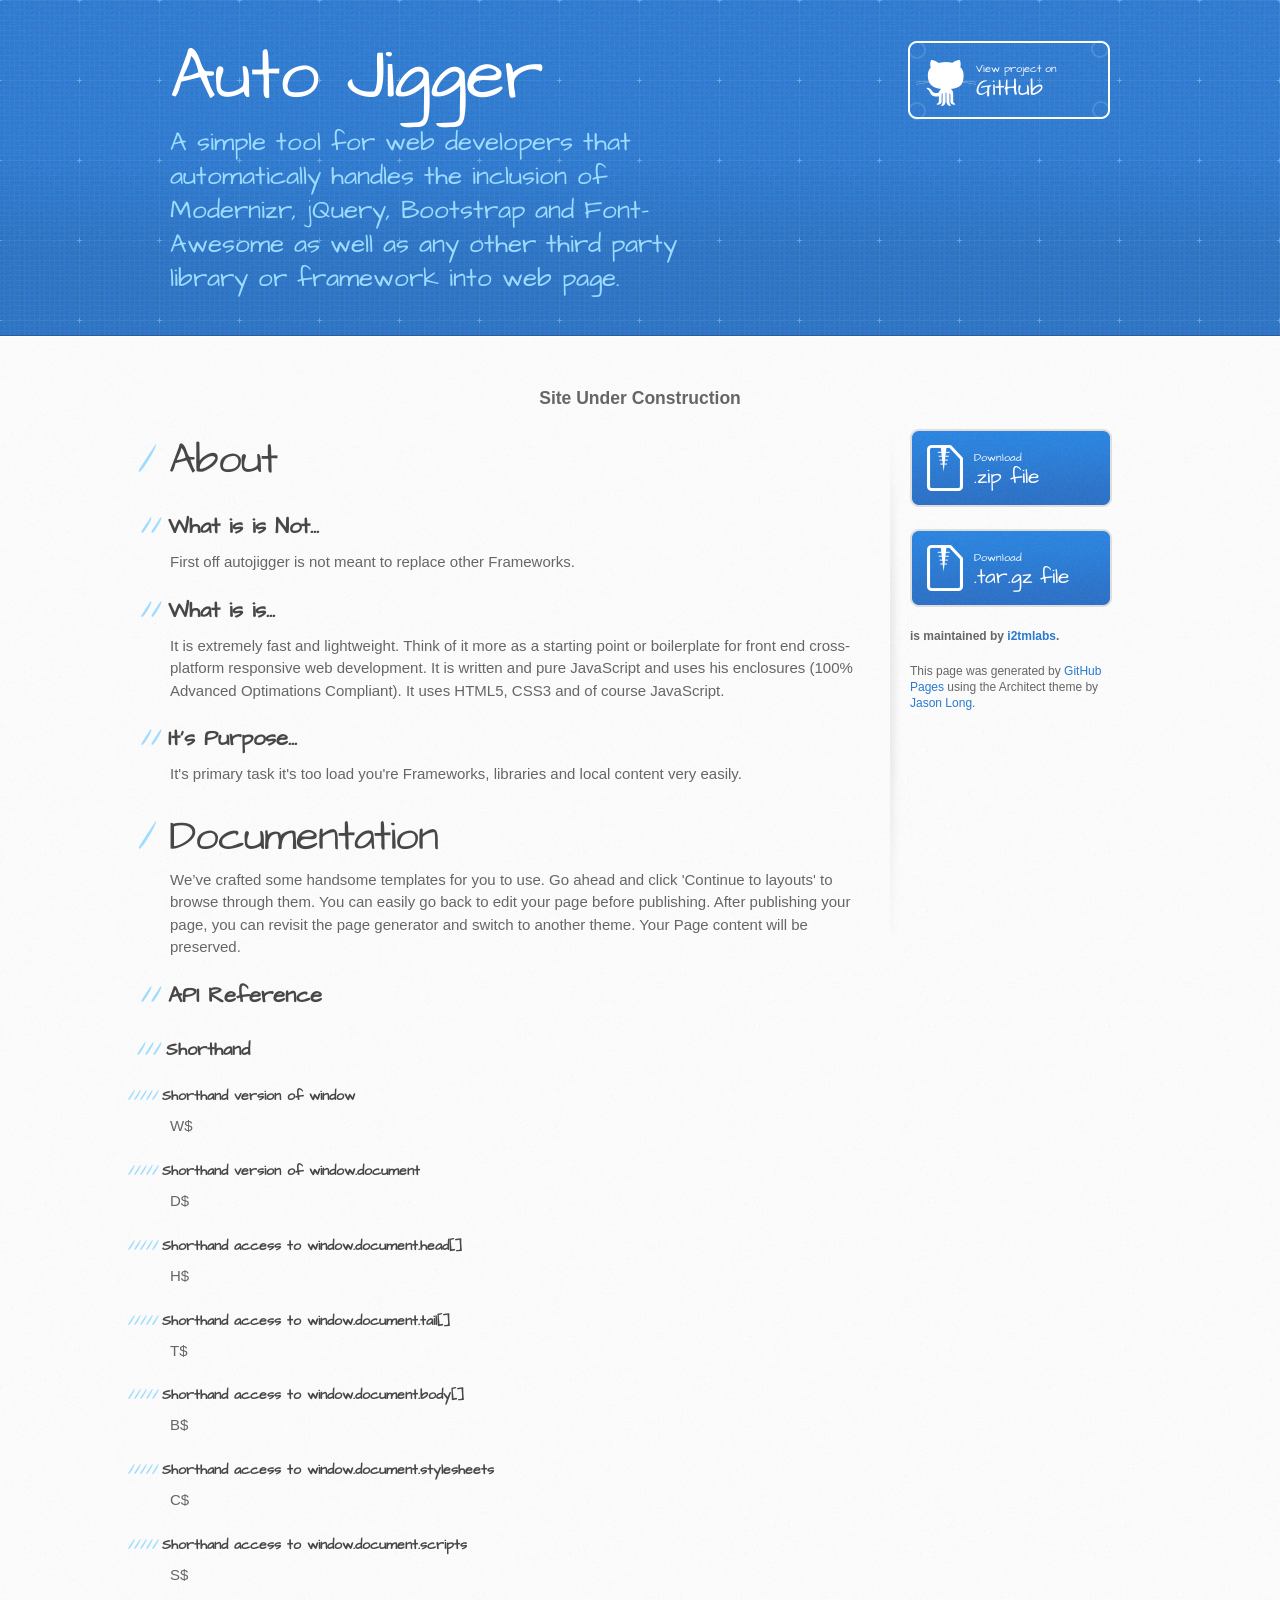
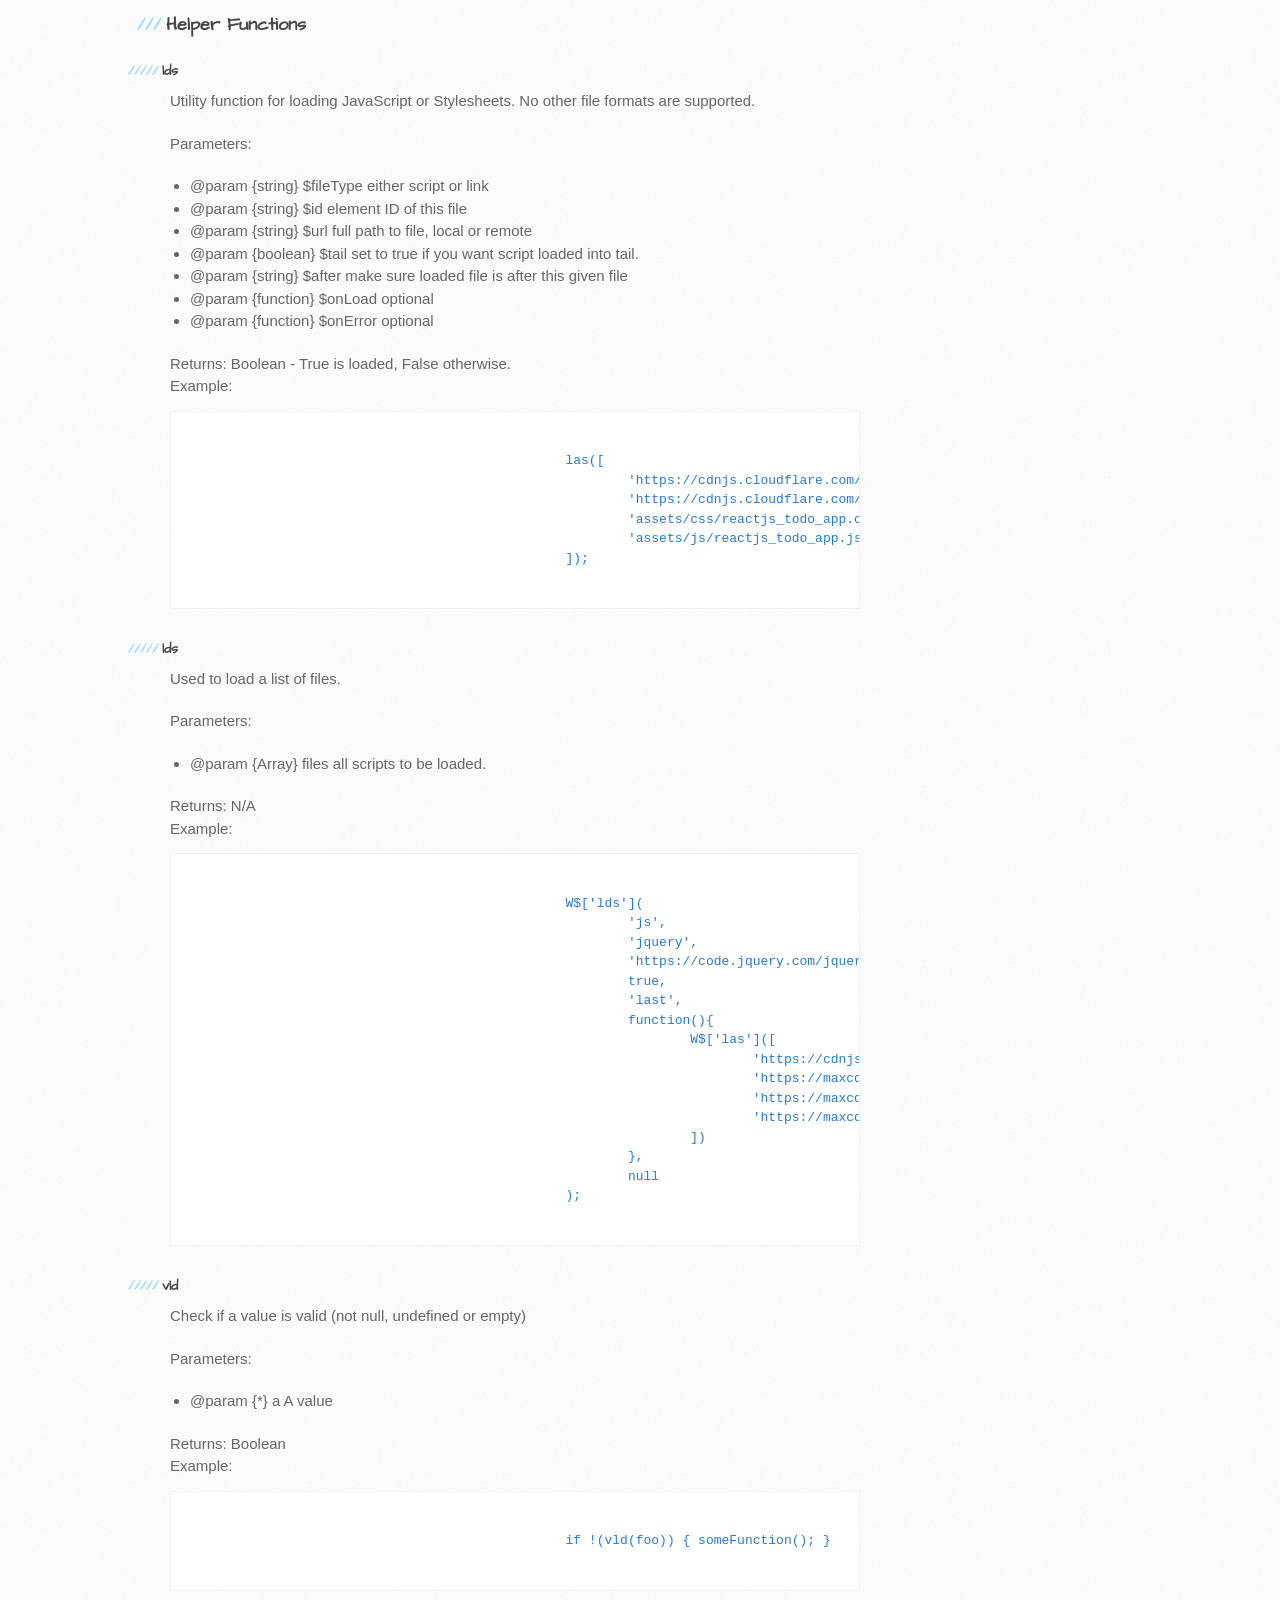
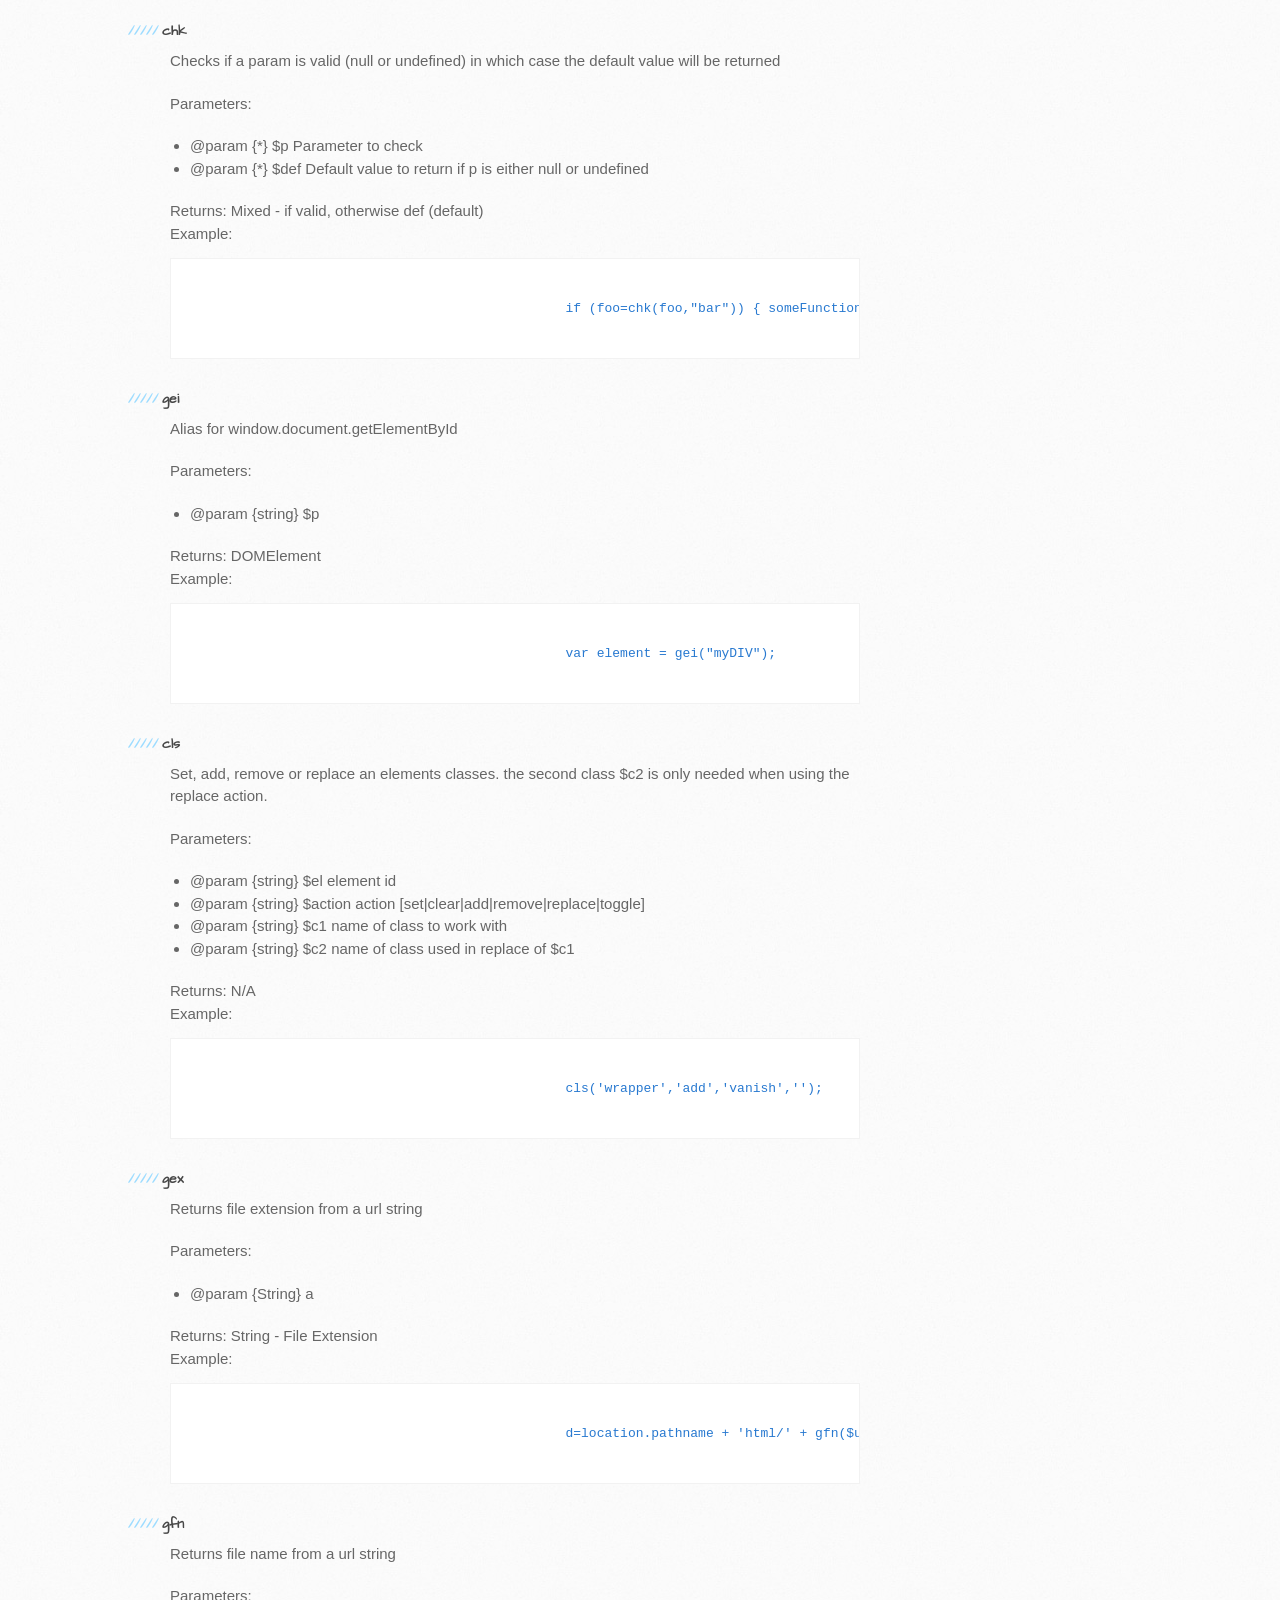
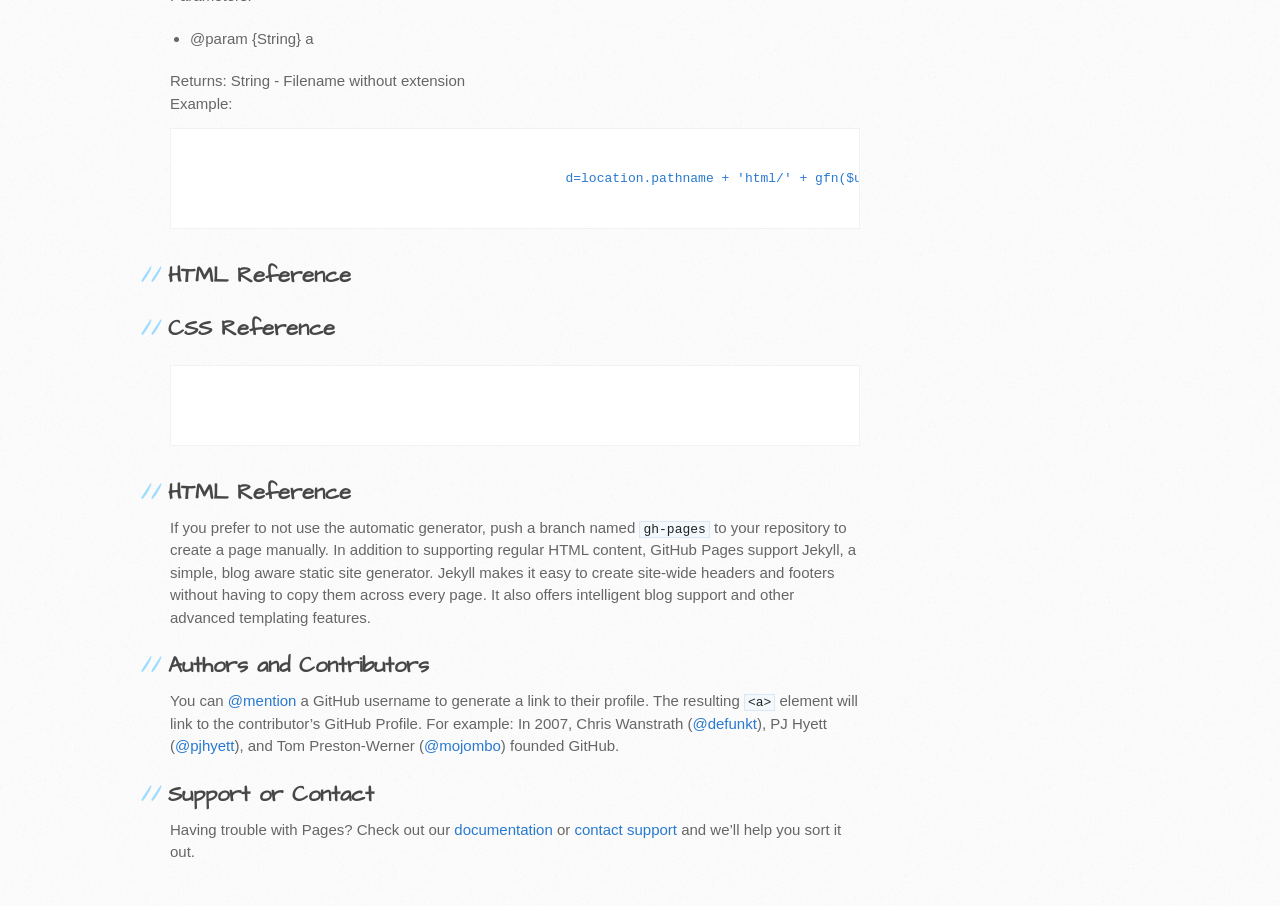
<file: index.html>
<!DOCTYPE html>
<html>
  <head>
    <meta charset='utf-8'>
    <meta http-equiv="X-UA-Compatible" content="chrome=1">
    <meta name="viewport" content="width=device-width, initial-scale=1, maximum-scale=1">
    <link href='https://fonts.googleapis.com/css?family=Architects+Daughter' rel='stylesheet' type='text/css'>
    <link rel="stylesheet" type="text/css" href="stylesheets/stylesheet.css" media="screen">
    <link rel="stylesheet" type="text/css" href="stylesheets/github-light.css" media="screen">
    <link rel="stylesheet" type="text/css" href="stylesheets/print.css" media="print">

    <!--[if lt IE 9]>
    <script src="//html5shiv.googlecode.com/svn/trunk/html5.js"></script>
    <![endif]-->

    <title>Auto Jigger by i2tmlabs</title>
	<script>
	  (function(i,s,o,g,r,a,m){i['GoogleAnalyticsObject']=r;i[r]=i[r]||function(){
	  (i[r].q=i[r].q||[]).push(arguments)},i[r].l=1*new Date();a=s.createElement(o),
	  m=s.getElementsByTagName(o)[0];a.async=1;a.src=g;m.parentNode.insertBefore(a,m)
	  })(window,document,'script','https://www.google-analytics.com/analytics.js','ga');

	  ga('create', 'UA-35732532-11', 'auto');
	  ga('send', 'pageview');

	</script>	
  </head>

  <body>
    <header>
      <div class="inner">
        <h1>Auto Jigger</h1>
        <h2>A simple tool for web developers that automatically handles the inclusion of Modernizr, jQuery, Bootstrap and Font-Awesome as well as any other third party library or framework into web page.</h2>
        <a href="https://github.com/i2tmlabs/auto-jigger" class="button"><small>View project on</small> GitHub</a>
      </div>
    </header>

    <div id="content-wrapper">
		<h3 style="text-align:center">Site Under Construction</h3>
		<div class="inner clearfix">
			<section id="main-content">
				<h1><a id="section_about" class="anchor" href="#section_about" aria-hidden="true"><span aria-hidden="true" class="octicon octicon-link"></span></a>About</h1>
				
				<h2>What is is Not...</h2>
				<p>First off autojigger is not meant to replace other Frameworks.</p>
				
				<h2>What is is...</h2>
				<p>It is extremely fast and lightweight. Think of it more as a starting point or boilerplate for front end cross-platform responsive web development. It is written and pure JavaScript and uses his enclosures (100% Advanced Optimations Compliant). It uses HTML5, CSS3 and of course JavaScript.</p>

				<h2>It's Purpose...</h2>
				<p>It's primary task it's too load you're Frameworks, libraries and local content very easily.</p>
				
				<h1><a id="designer-templates" class="anchor" href="#designer-templates" aria-hidden="true"><span aria-hidden="true" class="octicon octicon-link"></span></a>Documentation</h1>
				<p>We’ve crafted some handsome templates for you to use. Go ahead and click 'Continue to layouts' to browse through them. You can easily go back to edit your page before publishing. After publishing your page, you can revisit the page generator and switch to another theme. Your Page content will be preserved.</p>

				<h2>API Reference</h2>
				
				<h3>Shorthand</h3>
					<h5>Shorthand version of window</h5>
					<p>W$</p>

					<h5>Shorthand version of window.document</h5>
					<p>D$</p>

					<h5>Shorthand access to window.document.head[]</h5>
					<p>H$</p>

					<h5>Shorthand access to window.document.tail[]</h5>
					<p>T$</p>

					<h5>Shorthand access to window.document.body[]</h5>
					<p>B$</p>

					<h5>Shorthand access to window.document.stylesheets</h5>
					<p>C$</p>

					<h5>Shorthand access to window.document.scripts</h5>
					<p>S$</p>

				<h3>Helper Functions</h3>

					<h5>lds</h5>
					<p>Utility function for loading JavaScript or Stylesheets. No other file formats are supported.</p>
					<p> Parameters:
						<ul>
						 <li>@param {string} $fileType 	either script or link</li>
						 <li>@param {string} $id 			element ID of this file</li>
						 <li>@param {string} $url 		full path to file, local or remote</li>
						 <li>@param {boolean} $tail		set to true if you want script loaded into tail.</li>
						 <li>@param {string} $after 		make sure loaded file is after this given file</li>
						 <li>@param {function} $onLoad 	optional</li>
						 <li>@param {function} $onError 	optional</li>
						</ul>
						Returns: Boolean - True is loaded, False otherwise.<br />
						Example:<br />
						<pre><code>
						las([
							'https://cdnjs.cloudflare.com/ajax/libs/react/15.3.1/react.js',
							'https://cdnjs.cloudflare.com/ajax/libs/react/15.3.1/react-dom.js',
							'assets/css/reactjs_todo_app.css',
							'assets/js/reactjs_todo_app.js'
						]);
						</code></pre>
					</p>

					<h5>lds</h5>
					<p>Used to load a list of files.</p>
					<p> Parameters:
						<ul>
						 <li>@param {Array} files	all scripts to be loaded.</li>
						</ul>
						Returns: N/A<br />
						Example:<br />
						<pre><code>
						W$['lds'](
							'js', 
							'jquery', 
							'https://code.jquery.com/jquery-2.2.4.min.js', 
							true, 
							'last', 
							function(){
								W$['las']([
									'https://cdnjs.cloudflare.com/ajax/libs/modernizr/2.8.3/modernizr.min.js',
									'https://maxcdn.bootstrapcdn.com/bootstrap/3.3.6/css/bootstrap.min.css',
									'https://maxcdn.bootstrapcdn.com/font-awesome/4.6.3/css/font-awesome.min.css',
									'https://maxcdn.bootstrapcdn.com/bootstrap/3.3.6/js/bootstrap.min.js'
								])
							}, 
							null
						);		
						</code></pre>	
					</p>

					<h5>vld</h5>
					<p>Check if a value is valid (not null, undefined or empty)</p>
					<p> Parameters:
						<ul>
						 <li>@param {*}	a 	A value</li>
						</ul>
						Returns: Boolean<br />
						Example:<br />
						<pre><code>
						if !(vld(foo)) { someFunction(); }
						</code></pre>
					</p>

					<h5>chk</h5>
					<p>Checks if a param is valid (null or undefined) in which case the default value will be returned</p>
					<p> Parameters:
						<ul>
						 <li>@param 	{*} 	$p			Parameter to check</li>
						 <li>@param 	{*} 	$def		Default value to return if p is either null or undefined</li>
						</ul>
						Returns: Mixed - if valid, otherwise def (default)<br />
						Example:<br />
						<pre><code>
						if (foo=chk(foo,"bar")) { someFunction(); }
						</code></pre>
					</p>

					<h5>gei</h5>
					<p>Alias for window.document.getElementById</p>
					<p> Parameters:
						<ul>
						 <li>@param {string} $p</li>
						</ul>
						Returns: DOMElement<br />
						Example:<br />
						<pre><code>
						var element = gei("myDIV");
						</code></pre>
					</p>

					<h5>cls</h5>
					<p>Set, add, remove or replace an elements classes. the second class $c2 is only needed when using the replace action.</p>
					<p> Parameters:
						<ul>
						 <li>@param {string} $el  	element id</li>
						 <li>@param {string} $action	action [set|clear|add|remove|replace|toggle]</li>
						 <li>@param {string} $c1		name of class to work with</li>
						 <li>@param {string} $c2 		name of class used in replace of $c1</li>
						</ul>
						Returns: N/A<br />
						Example:<br />
						<pre><code>
						cls('wrapper','add','vanish','');
						</code></pre>
					</p>

					<h5>gex</h5>
					<p>Returns file extension from a url string</p>
					<p> Parameters:
						<ul>
						 <li>@param {String}	a</li>
						</ul>
						Returns: String - File Extension<br />
						Example:<br />
						<pre><code>
						d=location.pathname + 'html/' + gfn($url) + '.inc' + gex($url);
						</code></pre>
					</p>

					<h5>gfn</h5>
					<p>Returns file name from a url string</p>
					<p> Parameters:
						<ul>
						 <li>@param {String}	a</li>
						</ul>
						Returns: String - Filename without extension<br />
						Example:<br />
						<pre><code>
						d=location.pathname + 'html/' + gfn($url) + '.inc' + gex($url);
						</code></pre>
					</p>


				<h2><a id="section_css_reference" class="anchor" href="#section_css_reference" aria-hidden="true"><span aria-hidden="true" class="octicon octicon-link"></span></a>HTML Reference</h2>
				<p></p>
					
				<h2><a id="section_html_reference" class="anchor" href="#section_html_reference" aria-hidden="true"><span aria-hidden="true" class="octicon octicon-link"></span></a>CSS Reference</h2>
				<p></p>
				<pre><code>
				</code></pre>

				<h2><a id="creating-pages-manually" class="anchor" href="#creating-pages-manually" aria-hidden="true"><span aria-hidden="true" class="octicon octicon-link"></span></a>HTML Reference</h2>
				<p>If you prefer to not use the automatic generator, push a branch named <code>gh-pages</code> to your repository to create a page manually. In addition to supporting regular HTML content, GitHub Pages support Jekyll, a simple, blog aware static site generator. Jekyll makes it easy to create site-wide headers and footers without having to copy them across every page. It also offers intelligent blog support and other advanced templating features.</p>

				<h2><a id="authors-and-contributors" class="anchor" href="#authors-and-contributors" aria-hidden="true"><span aria-hidden="true" class="octicon octicon-link"></span></a>Authors and Contributors</h2>
				<p>You can <a href="https://help.github.com/articles/basic-writing-and-formatting-syntax/#mentioning-users-and-teams" class="user-mention">@mention</a> a GitHub username to generate a link to their profile. The resulting <code>&lt;a&gt;</code> element will link to the contributor’s GitHub Profile. For example: In 2007, Chris Wanstrath (<a href="https://github.com/defunkt" class="user-mention">@defunkt</a>), PJ Hyett (<a href="https://github.com/pjhyett" class="user-mention">@pjhyett</a>), and Tom Preston-Werner (<a href="https://github.com/mojombo" class="user-mention">@mojombo</a>) founded GitHub.</p>

				<h2><a id="support-or-contact" class="anchor" href="#support-or-contact" aria-hidden="true"><span aria-hidden="true" class="octicon octicon-link"></span></a>Support or Contact</h2>
				<p>Having trouble with Pages? Check out our <a href="https://help.github.com/pages">documentation</a> or <a href="https://github.com/contact">contact support</a> and we’ll help you sort it out.</p>
        </section>

        <aside id="sidebar">
          <a href="https://github.com/i2tmlabs/auto-jigger/zipball/master" class="button">
            <small>Download</small>
            .zip file
          </a>
          <a href="https://github.com/i2tmlabs/auto-jigger/tarball/master" class="button">
            <small>Download</small>
            .tar.gz file
          </a>

          <p class="repo-owner"><a href="https://github.com/i2tmlabs/auto-jigger"></a> is maintained by <a href="https://github.com/i2tmlabs">i2tmlabs</a>.</p>
		  
		<script async src="//pagead2.googlesyndication.com/pagead/js/adsbygoogle.js"></script>
		<!-- Github Responsive -->
		<ins class="adsbygoogle"
			 style="display:block"
			 data-ad-client="ca-pub-7431399643348196"
			 data-ad-slot="3913170468"
			 data-ad-format="auto"></ins>
		<script>
		(adsbygoogle = window.adsbygoogle || []).push({});
		</script>
		  
          <p>This page was generated by <a href="https://pages.github.com">GitHub Pages</a> using the Architect theme by <a href="https://twitter.com/jasonlong">Jason Long</a>.</p>
        </aside>
      </div>
    </div>

  
  </body>
</html>
</file>
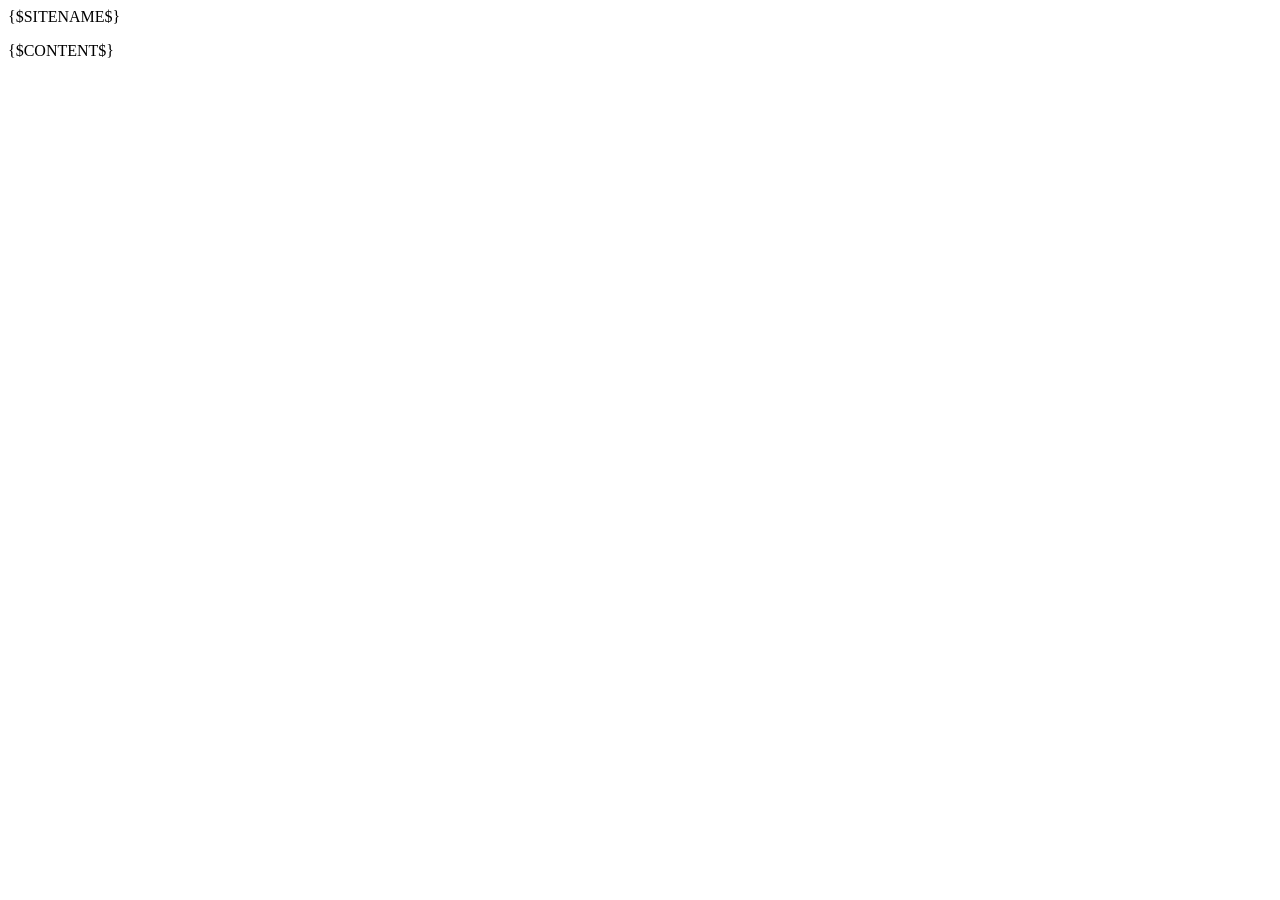
<file: src/html/autojigger.html>
<!-- AUTO JIGGER - BEGIN DOC -->
<html lang=en class="dpiScale" ng-app="ajApp">

<head>
	<meta charset="utf-8">
	<title>{$TITLE$}</title>
	<link rel="icon" type="image/png" sizes="32x32" href="https://www.nlaak.com/assets/images/icon.png?v=1">
	<meta name="apple-mobile-web-app-capable" content="yes">
	<!-- HTML5 shim and Respond.js IE8 support of HTML5 elements and media queries -->
	<!--[if lt IE 9]>
      <script src="https://oss.maxcdn.com/libs/html5shiv/3.7.0/html5shiv.js"></script>
      <script src="https://oss.maxcdn.com/libs/respond.js/1.3.0/respond.min.js"></script> 
    <![endif]-->
	<meta name="viewport" content="width=device-width, initial-scale=1.0, minimum-scale=1.0">
	<meta name="apple-touch-fullscreen" content="yes">
	<meta name="HandheldFriendly" content="true" />
	<meta name="MobileOptimized" content="320" />
	<style type="text/css" id="auto-jigger-css">{$AJCSS$}</style>
</head>

<body class="layout-default">
	<div id="logo" class="centered appear">
		<p>{$SITENAME$}</p>
		<div id="loader" class="loader"></div>
	</div>
	<div id="wrapper" class="vanish">
		<!-- AUTO JIGGER - END DOC -->

		<!-- Start Page Content -->
		<div class="container">
			{$CONTENT$}	
		</div>
		<!-- End Page Content -->


		<!-- AUTO JIGGER - END DOC -->
		<!--[This is a hidden DIV with all JavaScript before closing body tag]-->
		<div id="tail" class="vanish">
			<script type="application/javascript" id="auto-jigger-js">{$AJJS$}</script>
		</div>
</body>

</html>
</file>
<file: stylesheets/github-light.css>
/*
The MIT License (MIT)

Copyright (c) 2015 GitHub, Inc.

Permission is hereby granted, free of charge, to any person obtaining a copy
of this software and associated documentation files (the "Software"), to deal
in the Software without restriction, including without limitation the rights
to use, copy, modify, merge, publish, distribute, sublicense, and/or sell
copies of the Software, and to permit persons to whom the Software is
furnished to do so, subject to the following conditions:

The above copyright notice and this permission notice shall be included in all
copies or substantial portions of the Software.

THE SOFTWARE IS PROVIDED "AS IS", WITHOUT WARRANTY OF ANY KIND, EXPRESS OR
IMPLIED, INCLUDING BUT NOT LIMITED TO THE WARRANTIES OF MERCHANTABILITY,
FITNESS FOR A PARTICULAR PURPOSE AND NONINFRINGEMENT. IN NO EVENT SHALL THE
AUTHORS OR COPYRIGHT HOLDERS BE LIABLE FOR ANY CLAIM, DAMAGES OR OTHER
LIABILITY, WHETHER IN AN ACTION OF CONTRACT, TORT OR OTHERWISE, ARISING FROM,
OUT OF OR IN CONNECTION WITH THE SOFTWARE OR THE USE OR OTHER DEALINGS IN THE
SOFTWARE.

*/

.pl-c /* comment */ {
  color: #969896;
}

.pl-c1      /* constant, markup.raw, meta.diff.header, meta.module-reference, meta.property-name, support, support.constant, support.variable, variable.other.constant */,
.pl-s .pl-v /* string variable */ {
  color: #0086b3;
}

.pl-e  /* entity */,
.pl-en /* entity.name */ {
  color: #795da3;
}

.pl-s .pl-s1 /* string source */,
.pl-smi      /* storage.modifier.import, storage.modifier.package, storage.type.java, variable.other, variable.parameter.function */ {
  color: #333;
}

.pl-ent /* entity.name.tag */ {
  color: #63a35c;
}

.pl-k /* keyword, storage, storage.type */ {
  color: #a71d5d;
}

.pl-pds              /* punctuation.definition.string, string.regexp.character-class */,
.pl-s                /* string */,
.pl-s .pl-pse .pl-s1 /* string punctuation.section.embedded source */,
.pl-sr               /* string.regexp */,
.pl-sr .pl-cce       /* string.regexp constant.character.escape */,
.pl-sr .pl-sra       /* string.regexp string.regexp.arbitrary-repitition */,
.pl-sr .pl-sre       /* string.regexp source.ruby.embedded */ {
  color: #183691;
}

.pl-v /* variable */ {
  color: #ed6a43;
}

.pl-id /* invalid.deprecated */ {
  color: #b52a1d;
}

.pl-ii /* invalid.illegal */ {
  background-color: #b52a1d;
  color: #f8f8f8;
}

.pl-sr .pl-cce /* string.regexp constant.character.escape */ {
  color: #63a35c;
  font-weight: bold;
}

.pl-ml /* markup.list */ {
  color: #693a17;
}

.pl-mh        /* markup.heading */,
.pl-mh .pl-en /* markup.heading entity.name */,
.pl-ms        /* meta.separator */ {
  color: #1d3e81;
  font-weight: bold;
}

.pl-mq /* markup.quote */ {
  color: #008080;
}

.pl-mi /* markup.italic */ {
  color: #333;
  font-style: italic;
}

.pl-mb /* markup.bold */ {
  color: #333;
  font-weight: bold;
}

.pl-md /* markup.deleted, meta.diff.header.from-file */ {
  background-color: #ffecec;
  color: #bd2c00;
}

.pl-mi1 /* markup.inserted, meta.diff.header.to-file */ {
  background-color: #eaffea;
  color: #55a532;
}

.pl-mdr /* meta.diff.range */ {
  color: #795da3;
  font-weight: bold;
}

.pl-mo /* meta.output */ {
  color: #1d3e81;
}
</file>
<file: stylesheets/print.css>
html, body, div, span, applet, object, iframe,
h1, h2, h3, h4, h5, h6, p, blockquote, pre,
a, abbr, acronym, address, big, cite, code,
del, dfn, em, img, ins, kbd, q, s, samp,
small, strike, strong, sub, sup, tt, var,
b, u, i, center,
dl, dt, dd, ol, ul, li,
fieldset, form, label, legend,
table, caption, tbody, tfoot, thead, tr, th, td,
article, aside, canvas, details, embed,
figure, figcaption, footer, header, hgroup,
menu, nav, output, ruby, section, summary,
time, mark, audio, video {
  padding: 0;
  margin: 0;
  font: inherit;
  font-size: 100%;
  vertical-align: baseline;
  border: 0;
}
/* HTML5 display-role reset for older browsers */
article, aside, details, figcaption, figure,
footer, header, hgroup, menu, nav, section {
  display: block;
}
body {
  line-height: 1;
}
ol, ul {
  list-style: none;
}
blockquote, q {
  quotes: none;
}
blockquote:before, blockquote:after,
q:before, q:after {
  content: '';
  content: none;
}
table {
  border-spacing: 0;
  border-collapse: collapse;
}
body {
  font-family: 'Helvetica Neue', Helvetica, Arial, serif;
  font-size: 13px;
  line-height: 1.5;
  color: #000;
}

a {
  font-weight: bold;
  color: #d5000d;
}

header {
  padding-top: 35px;
  padding-bottom: 10px;
}

header h1 {
  font-size: 48px;
  font-weight: bold;
  line-height: 1.2;
  color: #303030;
  letter-spacing: -1px;
}

header h2 {
  font-size: 24px;
  font-weight: normal;
  line-height: 1.3;
  color: #aaa;
  letter-spacing: -1px;
}
#downloads {
  display: none;
}
#main_content {
  padding-top: 20px;
}

code, pre {
  margin-bottom: 30px;
  font-family: Monaco, "Bitstream Vera Sans Mono", "Lucida Console", Terminal;
  font-size: 12px;
  color: #222;
}

code {
  padding: 0 3px;
}

pre {
  padding: 20px;
  overflow: auto;
  border: solid 1px #ddd;
}
pre code {
  padding: 0;
}

ul, ol, dl {
  margin-bottom: 20px;
}


/* COMMON STYLES */

table {
  width: 100%;
  border: 1px solid #ebebeb;
}

th {
  font-weight: 500;
}

td {
  font-weight: 300;
  text-align: center;
  border: 1px solid #ebebeb;
}

form {
  padding: 20px;
  background: #f2f2f2;

}


/* GENERAL ELEMENT TYPE STYLES */

h1 {
  font-size: 2.8em;
}

h2 {
  margin-bottom: 8px;
  font-size: 22px;
  font-weight: bold;
  color: #303030;
}

h3 {
  margin-bottom: 8px;
  font-size: 18px;
  font-weight: bold;
  color: #d5000d;
}

h4 {
  font-size: 16px;
  font-weight: bold;
  color: #303030;
}

h5 {
  font-size: 1em;
  color: #303030;
}

h6 {
  font-size: .8em;
  color: #303030;
}

p {
  margin-bottom: 20px;
  font-weight: 300;
}

a {
  text-decoration: none;
}

p a {
  font-weight: 400;
}

blockquote {
  padding: 0 0 0 30px;
  margin-bottom: 20px;
  font-size: 1.6em;
  border-left: 10px solid #e9e9e9;
}

ul li {
  padding-left: 20px;
  list-style-position: inside;
  list-style: disc;
}

ol li {
  padding-left: 3px;
  list-style-position: inside;
  list-style: decimal;
}

dl dd {
  font-style: italic;
  font-weight: 100;
}

footer {
  padding-top: 20px;
  padding-bottom: 30px;
  margin-top: 40px;
  font-size: 13px;
  color: #aaa;
}

footer a {
  color: #666;
}

/* MISC */
.clearfix:after {
  display: block;
  height: 0;
  clear: both;
  visibility: hidden;
  content: '.';
}

.clearfix {display: inline-block;}
* html .clearfix {height: 1%;}
.clearfix {display: block;}
</file>
<file: stylesheets/stylesheet.css>
/*! normalize.css v3.0.2 | MIT License | git.io/normalize */

/**
 * 1. Set default font family to sans-serif.
 * 2. Prevent iOS text size adjust after orientation change, without disabling
 *    user zoom.
 */

html {
  font-family: sans-serif; /* 1 */
  -webkit-text-size-adjust: 100%; /* 2 */
  -ms-text-size-adjust: 100%; /* 2 */
}

/**
 * Remove default margin.
 */

body {
  margin: 0;
}

/* HTML5 display definitions
   ========================================================================== */

/**
 * Correct `block` display not defined for any HTML5 element in IE 8/9.
 * Correct `block` display not defined for `details` or `summary` in IE 10/11
 * and Firefox.
 * Correct `block` display not defined for `main` in IE 11.
 */

article,
aside,
details,
figcaption,
figure,
footer,
header,
hgroup,
main,
menu,
nav,
section,
summary {
  display: block;
}

/**
 * 1. Correct `inline-block` display not defined in IE 8/9.
 * 2. Normalize vertical alignment of `progress` in Chrome, Firefox, and Opera.
 */

audio,
canvas,
progress,
video {
  display: inline-block; /* 1 */
  vertical-align: baseline; /* 2 */
}

/**
 * Prevent modern browsers from displaying `audio` without controls.
 * Remove excess height in iOS 5 devices.
 */

audio:not([controls]) {
  display: none;
  height: 0;
}

/**
 * Address `[hidden]` styling not present in IE 8/9/10.
 * Hide the `template` element in IE 8/9/11, Safari, and Firefox < 22.
 */

[hidden],
template {
  display: none;
}

/* Links
   ========================================================================== */

/**
 * Remove the gray background color from active links in IE 10.
 */

a {
  background-color: transparent;
}

/**
 * Improve readability when focused and also mouse hovered in all browsers.
 */

a:active,
a:hover {
  outline: 0;
}

/* Text-level semantics
   ========================================================================== */

/**
 * Address styling not present in IE 8/9/10/11, Safari, and Chrome.
 */

abbr[title] {
  border-bottom: 1px dotted;
}

/**
 * Address style set to `bolder` in Firefox 4+, Safari, and Chrome.
 */

b,
strong {
  font-weight: bold;
}

/**
 * Address styling not present in Safari and Chrome.
 */

dfn {
  font-style: italic;
}

/**
 * Address variable `h1` font-size and margin within `section` and `article`
 * contexts in Firefox 4+, Safari, and Chrome.
 */

h1 {
  margin: 0.67em 0;
  font-size: 2em;
}

/**
 * Address styling not present in IE 8/9.
 */

mark {
  color: #000;
  background: #ff0;
}

/**
 * Address inconsistent and variable font size in all browsers.
 */

small {
  font-size: 80%;
}

/**
 * Prevent `sub` and `sup` affecting `line-height` in all browsers.
 */

sub,
sup {
  position: relative;
  font-size: 75%;
  line-height: 0;
  vertical-align: baseline;
}

sup {
  top: -0.5em;
}

sub {
  bottom: -0.25em;
}

/* Embedded content
   ========================================================================== */

/**
 * Remove border when inside `a` element in IE 8/9/10.
 */

img {
  border: 0;
}

/**
 * Correct overflow not hidden in IE 9/10/11.
 */

svg:not(:root) {
  overflow: hidden;
}

/* Grouping content
   ========================================================================== */

/**
 * Address margin not present in IE 8/9 and Safari.
 */

figure {
  margin: 1em 40px;
}

/**
 * Address differences between Firefox and other browsers.
 */

hr {
  height: 0;
  -moz-box-sizing: content-box;
  box-sizing: content-box;
}

/**
 * Contain overflow in all browsers.
 */

pre {
  overflow: auto;
}

/**
 * Address odd `em`-unit font size rendering in all browsers.
 */

code,
kbd,
pre,
samp {
  font-family: monospace, monospace;
  font-size: 1em;
}

/* Forms
   ========================================================================== */

/**
 * Known limitation: by default, Chrome and Safari on OS X allow very limited
 * styling of `select`, unless a `border` property is set.
 */

/**
 * 1. Correct color not being inherited.
 *    Known issue: affects color of disabled elements.
 * 2. Correct font properties not being inherited.
 * 3. Address margins set differently in Firefox 4+, Safari, and Chrome.
 */

button,
input,
optgroup,
select,
textarea {
  margin: 0; /* 3 */
  font: inherit; /* 2 */
  color: inherit; /* 1 */
}

/**
 * Address `overflow` set to `hidden` in IE 8/9/10/11.
 */

button {
  overflow: visible;
}

/**
 * Address inconsistent `text-transform` inheritance for `button` and `select`.
 * All other form control elements do not inherit `text-transform` values.
 * Correct `button` style inheritance in Firefox, IE 8/9/10/11, and Opera.
 * Correct `select` style inheritance in Firefox.
 */

button,
select {
  text-transform: none;
}

/**
 * 1. Avoid the WebKit bug in Android 4.0.* where (2) destroys native `audio`
 *    and `video` controls.
 * 2. Correct inability to style clickable `input` types in iOS.
 * 3. Improve usability and consistency of cursor style between image-type
 *    `input` and others.
 */

button,
html input[type="button"], /* 1 */
input[type="reset"],
input[type="submit"] {
  -webkit-appearance: button; /* 2 */
  cursor: pointer; /* 3 */
}

/**
 * Re-set default cursor for disabled elements.
 */

button[disabled],
html input[disabled] {
  cursor: default;
}

/**
 * Remove inner padding and border in Firefox 4+.
 */

button::-moz-focus-inner,
input::-moz-focus-inner {
  padding: 0;
  border: 0;
}

/**
 * Address Firefox 4+ setting `line-height` on `input` using `!important` in
 * the UA stylesheet.
 */

input {
  line-height: normal;
}

/**
 * It's recommended that you don't attempt to style these elements.
 * Firefox's implementation doesn't respect box-sizing, padding, or width.
 *
 * 1. Address box sizing set to `content-box` in IE 8/9/10.
 * 2. Remove excess padding in IE 8/9/10.
 */

input[type="checkbox"],
input[type="radio"] {
  box-sizing: border-box; /* 1 */
  padding: 0; /* 2 */
}

/**
 * Fix the cursor style for Chrome's increment/decrement buttons. For certain
 * `font-size` values of the `input`, it causes the cursor style of the
 * decrement button to change from `default` to `text`.
 */

input[type="number"]::-webkit-inner-spin-button,
input[type="number"]::-webkit-outer-spin-button {
  height: auto;
}

/**
 * 1. Address `appearance` set to `searchfield` in Safari and Chrome.
 * 2. Address `box-sizing` set to `border-box` in Safari and Chrome
 *    (include `-moz` to future-proof).
 */

input[type="search"] {
  -webkit-box-sizing: content-box; /* 2 */
  -moz-box-sizing: content-box;
  box-sizing: content-box;
  -webkit-appearance: textfield; /* 1 */
}

/**
 * Remove inner padding and search cancel button in Safari and Chrome on OS X.
 * Safari (but not Chrome) clips the cancel button when the search input has
 * padding (and `textfield` appearance).
 */

input[type="search"]::-webkit-search-cancel-button,
input[type="search"]::-webkit-search-decoration {
  -webkit-appearance: none;
}

/**
 * Define consistent border, margin, and padding.
 */

fieldset {
  padding: 0.35em 0.625em 0.75em;
  margin: 0 2px;
  border: 1px solid #c0c0c0;
}

/**
 * 1. Correct `color` not being inherited in IE 8/9/10/11.
 * 2. Remove padding so people aren't caught out if they zero out fieldsets.
 */

legend {
  padding: 0; /* 2 */
  border: 0; /* 1 */
}

/**
 * Remove default vertical scrollbar in IE 8/9/10/11.
 */

textarea {
  overflow: auto;
}

/**
 * Don't inherit the `font-weight` (applied by a rule above).
 * NOTE: the default cannot safely be changed in Chrome and Safari on OS X.
 */

optgroup {
  font-weight: bold;
}

/* Tables
   ========================================================================== */

/**
 * Remove most spacing between table cells.
 */

table {
  border-spacing: 0;
  border-collapse: collapse;
}

td,
th {
  padding: 0;
}

/* LAYOUT STYLES */
body {
  font-family: 'Helvetica Neue', Helvetica, Arial, serif;
  font-size: 15px;
  font-weight: 400;
  line-height: 1.5;
  color: #666;
  background: #fafafa url(../images/body-bg.jpg) 0 0 repeat;
}

p {
  margin-top: 0;
}

a {
  color: #2879d0;
}
a:hover {
  color: #2268b2;
}

header {
  padding-top: 40px;
  padding-bottom: 40px;
  font-family: 'Architects Daughter', 'Helvetica Neue', Helvetica, Arial, serif;
  background: #2e7bcf url(../images/header-bg.jpg) 0 0 repeat-x;
  border-bottom: solid 1px #275da1;
}

header h1 {
  width: 540px;
  margin-top: 0;
  margin-bottom: 0.2em;
  font-size: 72px;
  font-weight: normal;
  line-height: 1;
  color: #fff;
  letter-spacing: -1px;
}

header h2 {
  width: 540px;
  margin-top: 0;
  margin-bottom: 0;
  font-size: 26px;
  font-weight: normal;
  line-height: 1.3;
  color: #9ddcff;
  letter-spacing: 0;
}

.inner {
  position: relative;
  width: 940px;
  margin: 0 auto;
}

#content-wrapper {
  padding-top: 30px;
  border-top: solid 1px #fff;
}

#main-content {
  float: left;
  width: 690px;
}

#main-content img {
  max-width: 100%;
}

aside#sidebar {
  float: right;
  width: 200px;
  min-height: 504px;
  padding-left: 20px;
  font-size: 12px;
  line-height: 1.3;
  background: transparent url(../images/sidebar-bg.jpg) 0 0 no-repeat;
}

aside#sidebar p.repo-owner,
aside#sidebar p.repo-owner a {
  font-weight: bold;
}

#downloads {
  margin-bottom: 40px;
}

a.button {
  width: 134px;
  height: 58px;
  padding-top: 22px;
  padding-left: 68px;
  font-family: 'Architects Daughter', 'Helvetica Neue', Helvetica, Arial, serif;
  font-size: 23px;
  line-height: 1.2;
  color: #fff;
}
a.button small {
  display: block;
  font-size: 11px;
}
header a.button {
  position: absolute;
  top: 0;
  right: 0;
  background: transparent url(../images/github-button.png) 0 0 no-repeat;
}
aside a.button {
  display: block;
  width: 138px;
  padding-left: 64px;
  margin-bottom: 20px;
  font-size: 21px;
  background: transparent url(../images/download-button.png) 0 0 no-repeat;
}

code, pre {
  margin-bottom: 30px;
  font-family: Monaco, "Bitstream Vera Sans Mono", "Lucida Console", Terminal, monospace;
  font-size: 13px;
  color: #222;
}

code {
  padding: 0 3px;
  background-color: #f2f8fc;
  border: solid 1px #dbe7f3;
}

pre {
  padding: 20px;
  overflow: auto;
  text-shadow: none;
  background: #fff;
  border: solid 1px #f2f2f2;
}
pre code {
  padding: 0;
  color: #2879d0;
  background-color: #fff;
  border: none;
}

ul, ol, dl {
  margin-bottom: 20px;
}


/* COMMON STYLES */

hr {
  height: 0;
  margin-top: 1em;
  margin-bottom: 1em;
  border: 0;
  border-top: solid 1px #ddd;
}

table {
  width: 100%;
  border: 1px solid #ebebeb;
}

th {
  font-weight: 500;
}

td {
  font-weight: 300;
  text-align: center;
  border: 1px solid #ebebeb;
}

form {
  padding: 20px;
  background: #f2f2f2;

}


/* GENERAL ELEMENT TYPE STYLES */

#main-content h1 {
  margin-top: 0;
  margin-bottom: 0;
  font-family: 'Architects Daughter', 'Helvetica Neue', Helvetica, Arial, serif;
  font-size: 2.8em;
  font-weight: normal;
  color: #474747;
  text-indent: 6px;
  letter-spacing: -1px;
}

#main-content h1:before {
  padding-right: 0.3em;
  margin-left: -0.9em;
  color: #9ddcff;
  content: "/";
}

#main-content h2 {
  margin-bottom: 8px;
  font-family: 'Architects Daughter', 'Helvetica Neue', Helvetica, Arial, serif;
  font-size: 22px;
  font-weight: bold;
  color: #474747;
  text-indent: 4px;
}
#main-content h2:before {
  padding-right: 0.3em;
  margin-left: -1.5em;
  content: "//";
  color: #9ddcff;
}

#main-content h3 {
  margin-top: 24px;
  margin-bottom: 8px;
  font-family: 'Architects Daughter', 'Helvetica Neue', Helvetica, Arial, serif;
  font-size: 18px;
  font-weight: bold;
  color: #474747;
  text-indent: 3px;
}

#main-content h3:before {
  padding-right: 0.3em;
  margin-left: -2em;
  content: "///";
  color: #9ddcff;
}

#main-content h4 {
  margin-bottom: 8px;
  font-family: 'Architects Daughter', 'Helvetica Neue', Helvetica, Arial, serif;
  font-size: 15px;
  font-weight: bold;
  color: #474747;
  text-indent: 3px;
}

h4:before {
  padding-right: 0.3em;
  margin-left: -2.8em;
  content: "////";
  color: #9ddcff;
}

#main-content h5 {
  margin-bottom: 8px;
  font-family: 'Architects Daughter', 'Helvetica Neue', Helvetica, Arial, serif;
  font-size: 14px;
  color: #474747;
  text-indent: 3px;
}
h5:before {
  padding-right: 0.3em;
  margin-left: -3.2em;
  content: "/////";
  color: #9ddcff;
}

#main-content h6 {
  margin-bottom: 8px;
  font-family: 'Architects Daughter', 'Helvetica Neue', Helvetica, Arial, serif;
  font-size: .8em;
  color: #474747;
  text-indent: 3px;
}
h6:before {
  padding-right: 0.3em;
  margin-left: -3.7em;
  content: "//////";
  color: #9ddcff;
}

p {
  margin-bottom: 20px;
}

a {
  text-decoration: none;
}

p a {
  font-weight: 400;
}

blockquote {
  padding: 0 0 0 30px;
  margin-bottom: 20px;
  font-size: 1.6em;
  border-left: 10px solid #e9e9e9;
}

ul {
  list-style-position: inside;
  list-style: disc;
  padding-left: 20px;
}

ol {
  list-style-position: inside;
  list-style: decimal;
  padding-left: 3px;
}

dl dd {
  font-style: italic;
  font-weight: 100;
}

footer {
  padding-top: 20px;
  padding-bottom: 30px;
  margin-top: 40px;
  font-size: 13px;
  color: #aaa;
  background: transparent url('../images/hr.png') 0 0 no-repeat;
}

footer a {
  color: #666;
}
footer a:hover {
  color: #444;
}

/* MISC */
.clearfix:after {
  display: block;
  height: 0;
  clear: both;
  visibility: hidden;
  content: '.';
}

.clearfix {display: inline-block;}
* html .clearfix {height: 1%;}
.clearfix {display: block;}

/* #Media Queries
================================================== */

/* Smaller than standard 960 (devices and browsers) */
@media only screen and (max-width: 959px) { }

/* Tablet Portrait size to standard 960 (devices and browsers) */
@media only screen and (min-width: 768px) and (max-width: 959px) {
  .inner {
    width: 740px;
  }
  header h1, header h2 {
    width: 340px;
  }
  header h1 {
    font-size: 60px;
  }
  header h2 {
    font-size: 30px;
  }
  #main-content {
    width: 490px;
  }
  #main-content h1:before,
  #main-content h2:before,
  #main-content h3:before,
  #main-content h4:before,
  #main-content h5:before,
  #main-content h6:before {
    padding-right: 0;
    margin-left: 0;
    content: none;
  }
}

/* All Mobile Sizes (devices and browser) */
@media only screen and (max-width: 767px) {
  .inner {
    width: 93%;
  }
  header {
    padding: 20px 0;
  }
  header .inner {
    position: relative;
  }
  header h1, header h2 {
    width: 100%;
  }
  header h1 {
    font-size: 48px;
  }
  header h2 {
    font-size: 24px;
  }
  header a.button {
    position: relative;
    display: inline-block;
    width: auto;
    height: auto;
    padding: 5px 10px;
    margin-top: 15px;
    font-size: 13px;
    line-height: 1;
    color: #2879d0;
    text-align: center;
    background-color: #9ddcff;
    background-image: none;
    border-radius: 5px;
    -moz-border-radius: 5px;
    -webkit-border-radius: 5px;
  }
  header a.button small {
    display: inline;
    font-size: 13px;
  }
  #main-content,
  aside#sidebar {
    float: none;
    width: 100% ! important;
  }
  aside#sidebar {
    min-height: 0;
    padding: 20px 0;
    margin-top: 20px;
    background-image: none;
    border-top: solid 1px #ddd;
  }
  aside#sidebar a.button {
    display: none;
  }
  #main-content h1:before,
  #main-content h2:before,
  #main-content h3:before,
  #main-content h4:before,
  #main-content h5:before,
  #main-content h6:before {
    padding-right: 0;
    margin-left: 0;
    content: none;
  }
}

/* Mobile Landscape Size to Tablet Portrait (devices and browsers) */
@media only screen and (min-width: 480px) and (max-width: 767px) { }

/* Mobile Portrait Size to Mobile Landscape Size (devices and browsers) */
@media only screen and (max-width: 479px) { }
</file>
